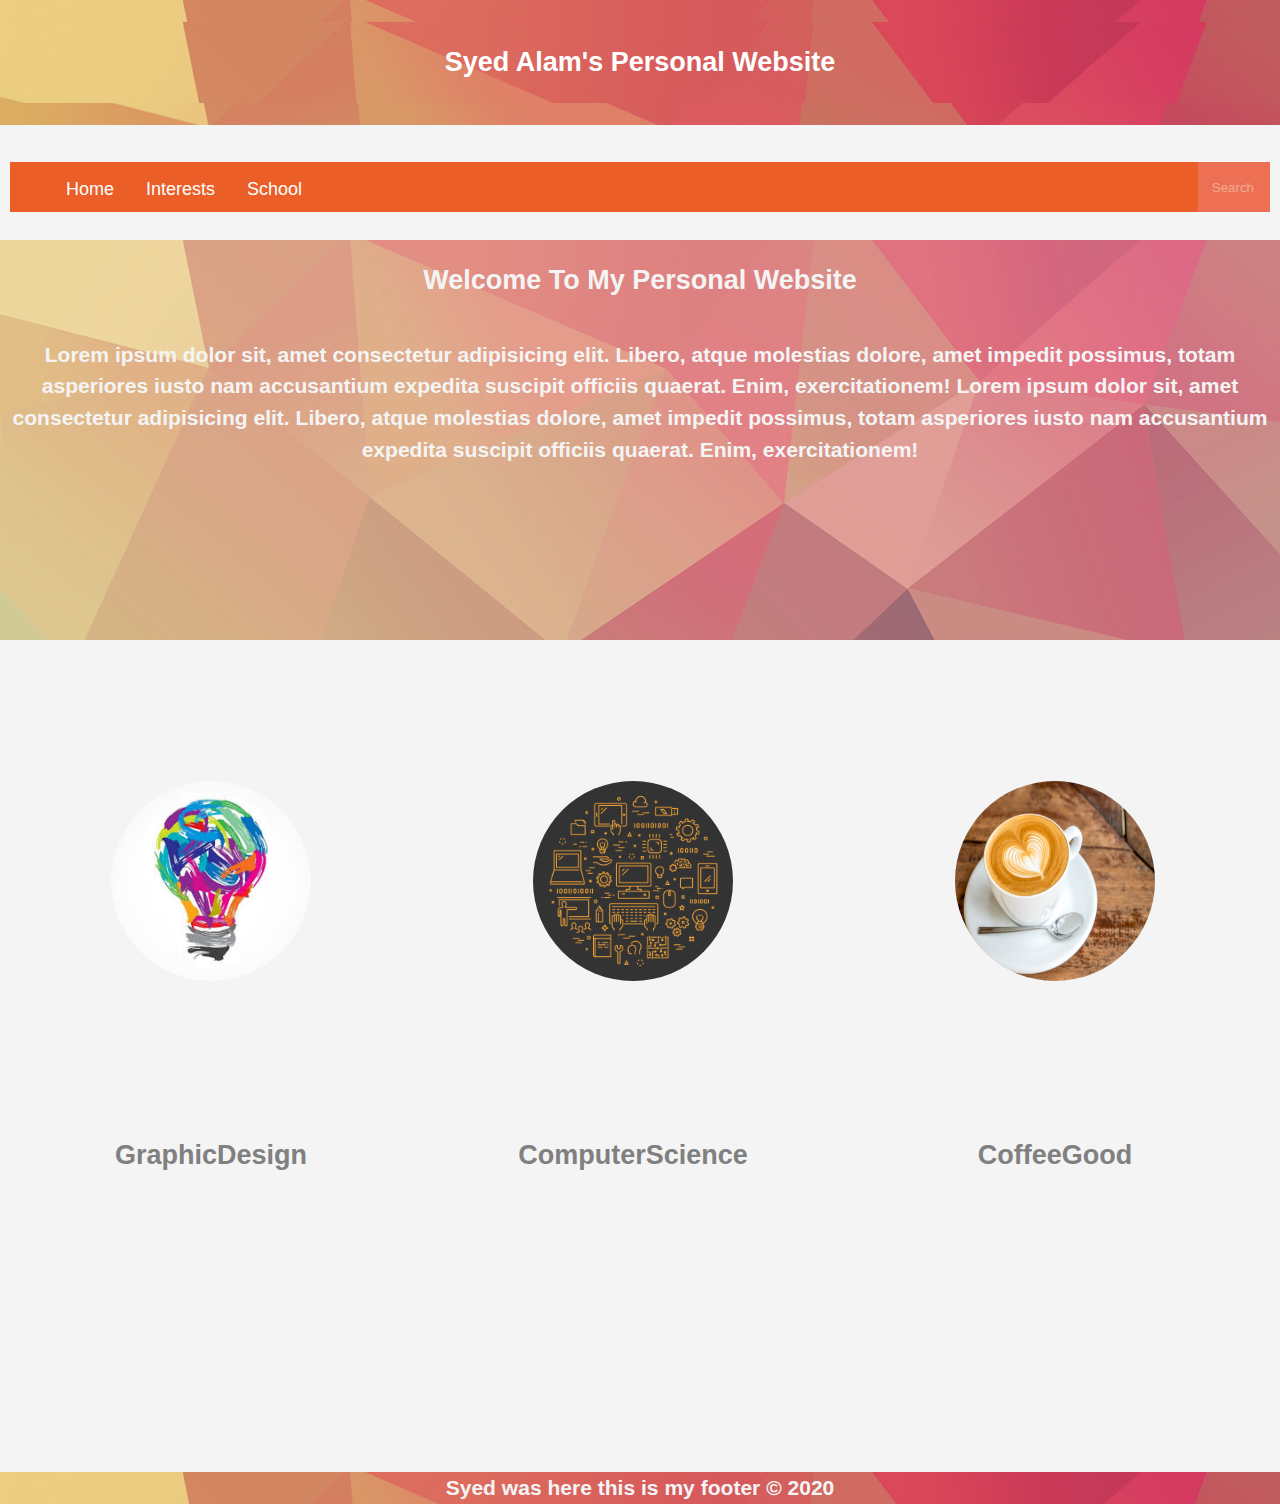
<file: Index.html>
<!DOCTYPE html>
<html lang="en">
<head>
    <meta charset="UTF-8">
    <meta name="viewport" content="width=device-width, initial-scale=1.0">
    <link rel="stylesheet" href="versionII.css">
    <title>Syed Alam's Website</title>
</head>
<body>
    <header>
    <div class="container">
        <div class="headerName">
            <h2>
                Syed Alam's Personal Website
            </h2>

        </div>
    </div>
    
    </header>
    <br>
    <nav>
        <div class="myList">
           <ul>
               <li><a href="Home.html">Home</a></li>
               <li><a href="Interests.html">Interests</a></li>
               <li><a href="School.html">School</a></li>
               <button>  <a href="Home.html">Search</a>  </button>   
            </ul>
        </div>
    </nav>
    <section class="userBox">
        <div class="userboxStuff">
        <p>
            <h2>Welcome To My Personal Website</h2>
        </p>
        <p>
            <h3>
                Lorem ipsum dolor sit, amet consectetur adipisicing elit. Libero, atque molestias dolore, amet impedit possimus, totam asperiores iusto nam accusantium expedita suscipit officiis quaerat. Enim, exercitationem!                 Lorem ipsum dolor sit, amet consectetur adipisicing elit. Libero, atque molestias dolore, amet impedit possimus, totam asperiores iusto nam accusantium expedita suscipit officiis quaerat. Enim, exercitationem!

            </h3>
        </p>
        </div>

    </section>
    <section class="myPictures">
        <div class="pictures"> 
            <div class="pic">
                <img src="GraphicDesign01.jpeg" alt="">
                <h2>GraphicDesign</h2>
            </div>
            <div class="pic">
                <img src="ComputerScience01.jpg" alt="">
                <h2>ComputerScience</h2>
            </div>
            <div class="pic">
                <img src="CoffeeLover01.jpeg" alt="">
                <h2>CoffeeGood</h2>
            </div>
        </div>
    </section>
    
    <footer>
        <div class = "fotterSize"><h3>        Syed was here this is my footer   &#169; 2020     </h3></div>
    </footer>
</body>

</html>
</file>
<file: versionII.css>
ul {
    list-style-type: none;
    margin: 0px;
    height: 50px;
    overflow: hidden;
    background-color: #eb5e28;
  }
  
 
  .myList li a {
    display: block;
    float: left;
    color: #ffffff;
    text-align: center;
    padding: 14px 16px;
    text-decoration: none;
  }
  .myList button a{
    color: whitesmoke;
    text-decoration: none;
  }
   button{
    float: right;
    height:50px;
    background:lightcoral;
    text-emphasis: bold;
    border:0;
    padding-left: 14px;
    padding-right:16px;
    color:#ffffff;
    opacity: 50%;
 }
  
  /* Change the link color to #111 (black) on hover */
  li a:hover {
    display: block;
    background-color: lightsalmon;
    background-size: auto;
  }

.userBox{
    min-height: 400px;
    background-image: url("backgroundPic.jpg");
    background-size: cover;
    opacity: 75%;
    text-align: center;
}

.userboxStuff h2, h3{
  text-align:center;
  margin: auto;
  color: whitesmoke;

}

h2{
  padding: 20px;
}
.container{
    margin:auto;
    overflow:hidden;
    background-image: url("backgroundPic.jpg");

}
img{
    height: 200px;
    width: 200px;
    padding: 111px;
    border-radius: 50%;
    vertical-align: middle;
}

.myPictures{
    margin-top: 30px;
}
.pic{
    float: left;
}
body{
    font-family: Arial, Helvetica, sans-serif;
    font-size: 18px;
    line-height: 1.5;
    padding:0;
    margin:0;
    background-color:#f4f4f4;
    text-align: center;
  }

footer{
    box-sizing: 2px;
    margin-top: 65%;
    background-image: url("backgroundPic.jpg");
    
}

footer h3{
  color: whitesmoke;
}
/* why no work? :( */
a:active{
  color: white;
}



header .headerName h2{
  color:#ffffff;
}

.myList {
  padding: 10px;
}

.pic h2{
  color: gray;
}

.headerName{
  background-image: url("backgroundPic.jpg");
}
</file>
<file: css/versionII.css>
ul {
    list-style-type: none;
    margin: 0px;
    height: 50px;
    overflow: hidden;
    background-color: #eb5e28;
  }
  
 
  .myList li a {
    display: block;
    float: left;
    color: #ffffff;
    text-align: center;
    padding: 14px 16px;
    text-decoration: none;
  }
  .myList button a{
    color: whitesmoke;
    text-decoration: none;
  }
   button{
    float: right;
    height:50px;
    background:lightcoral;
    text-emphasis: bold;
    border:0;
    padding-left: 14px;
    padding-right:16px;
    color:#ffffff;
    opacity: 50%;
 }
  
  /* Change the link color to #111 (black) on hover */
  li a:hover {
    display: block;
    background-color: lightsalmon;
    background-size: auto;
  }

.userBox{
    min-height: 400px;
    background-image: url("Images/backgroundPic.jpg");
    background-size: cover;
    opacity: 75%;
    text-align: center;
}

.userboxStuff h2, h3{
  text-align:center;
  margin: auto;
  color: whitesmoke;

}

h2{
  padding: 20px;
}
.container{
    margin:auto;
    overflow:hidden;
    background-image: url("Images/backgroundPic.jpg");

}
img{
    height: 200px;
    width: 200px;
    padding: 111px;
    border-radius: 50%;
    vertical-align: middle;
}

.myPictures{
    margin-top: 30px;
}
.pic{
    float: left;
}
body{
    font-family: Arial, Helvetica, sans-serif;
    font-size: 18px;
    line-height: 1.5;
    padding:0;
    margin:0;
    background-color:#f4f4f4;
    text-align: center;
  }

footer{
    box-sizing: 2px;
    margin-top: 65%;
    background-image: url("Images/backgroundPic.jpg");
    
}

footer h3{
  color: whitesmoke;
}
/* why no work? :( */
a:active{
  color: white;
}



header .headerName h2{
  color:#ffffff;
}

.myList {
  padding: 10px;
}

.pic h2{
  color: gray;
}

.headerName{
  background-image: url("Images/backgroundPic.jpg");
}
</file>
